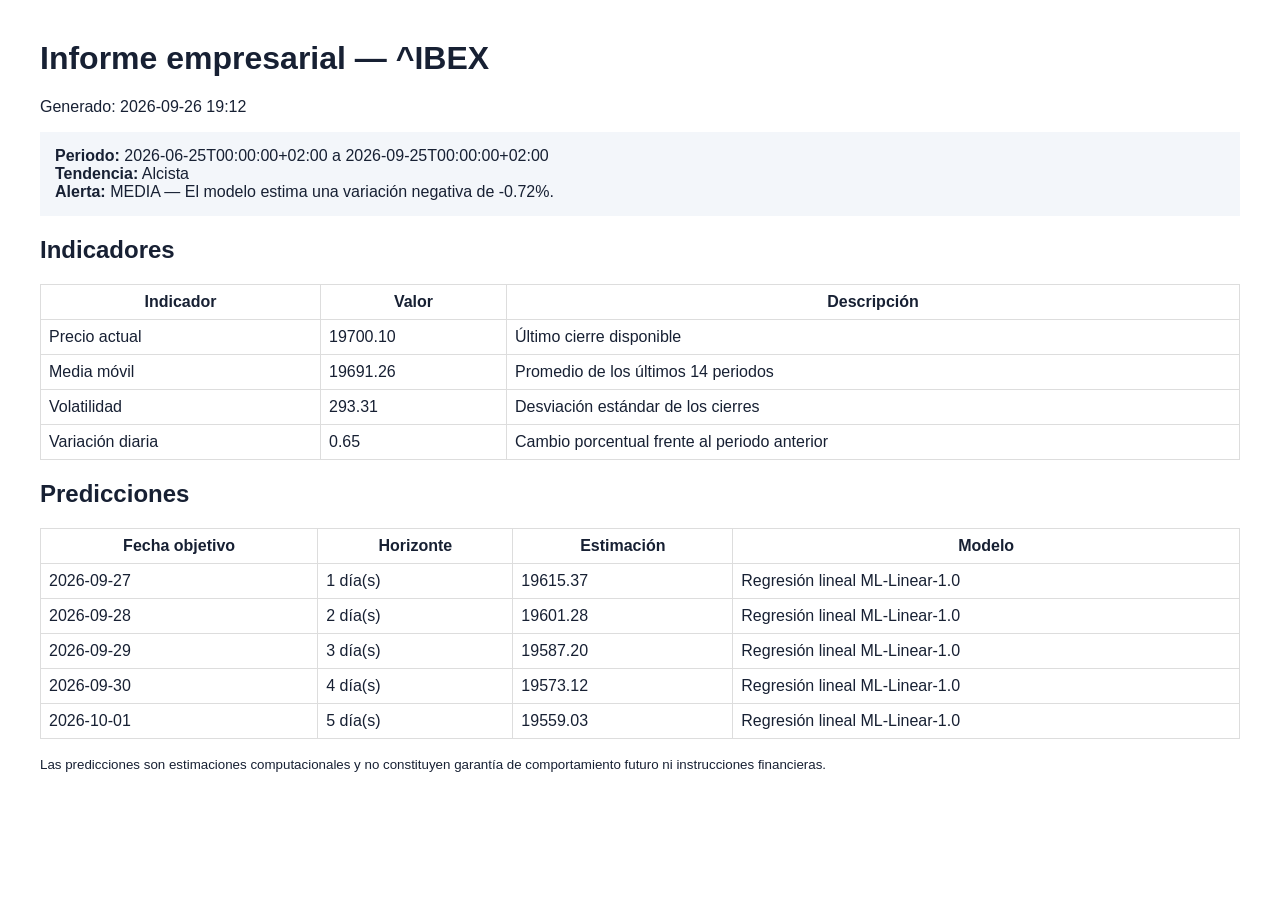
<file: reports/informe_^IBEX_20260926_191223.html>
<!doctype html><html><head><meta charset='utf-8'><title>Informe ^IBEX</title>
        <style>body{font-family:Arial;margin:40px;color:#172033}table{border-collapse:collapse;width:100%}td,th{border:1px solid #ddd;padding:8px}.box{padding:15px;background:#f3f6fa;margin:12px 0}</style></head>
        <body><h1>Informe empresarial — ^IBEX</h1><p>Generado: 2026-09-26 19:12</p>
        <div class='box'><b>Periodo:</b> 2026-06-25T00:00:00+02:00 a 2026-09-25T00:00:00+02:00<br><b>Tendencia:</b> Alcista<br><b>Alerta:</b> MEDIA — El modelo estima una variación negativa de -0.72%.</div>
        <h2>Indicadores</h2><table><tr><th>Indicador</th><th>Valor</th><th>Descripción</th></tr><tr><td>Precio actual</td><td>19700.10</td><td>Último cierre disponible</td></tr><tr><td>Media móvil</td><td>19691.26</td><td>Promedio de los últimos 14 periodos</td></tr><tr><td>Volatilidad</td><td>293.31</td><td>Desviación estándar de los cierres</td></tr><tr><td>Variación diaria</td><td>0.65</td><td>Cambio porcentual frente al periodo anterior</td></tr></table>
        <h2>Predicciones</h2><table><tr><th>Fecha objetivo</th><th>Horizonte</th><th>Estimación</th><th>Modelo</th></tr><tr><td>2026-09-27</td><td>1 día(s)</td><td>19615.37</td><td>Regresión lineal ML-Linear-1.0</td></tr><tr><td>2026-09-28</td><td>2 día(s)</td><td>19601.28</td><td>Regresión lineal ML-Linear-1.0</td></tr><tr><td>2026-09-29</td><td>3 día(s)</td><td>19587.20</td><td>Regresión lineal ML-Linear-1.0</td></tr><tr><td>2026-09-30</td><td>4 día(s)</td><td>19573.12</td><td>Regresión lineal ML-Linear-1.0</td></tr><tr><td>2026-10-01</td><td>5 día(s)</td><td>19559.03</td><td>Regresión lineal ML-Linear-1.0</td></tr></table>
        <p><small>Las predicciones son estimaciones computacionales y no constituyen garantía de comportamiento futuro ni instrucciones financieras.</small></p></body></html>
</file>
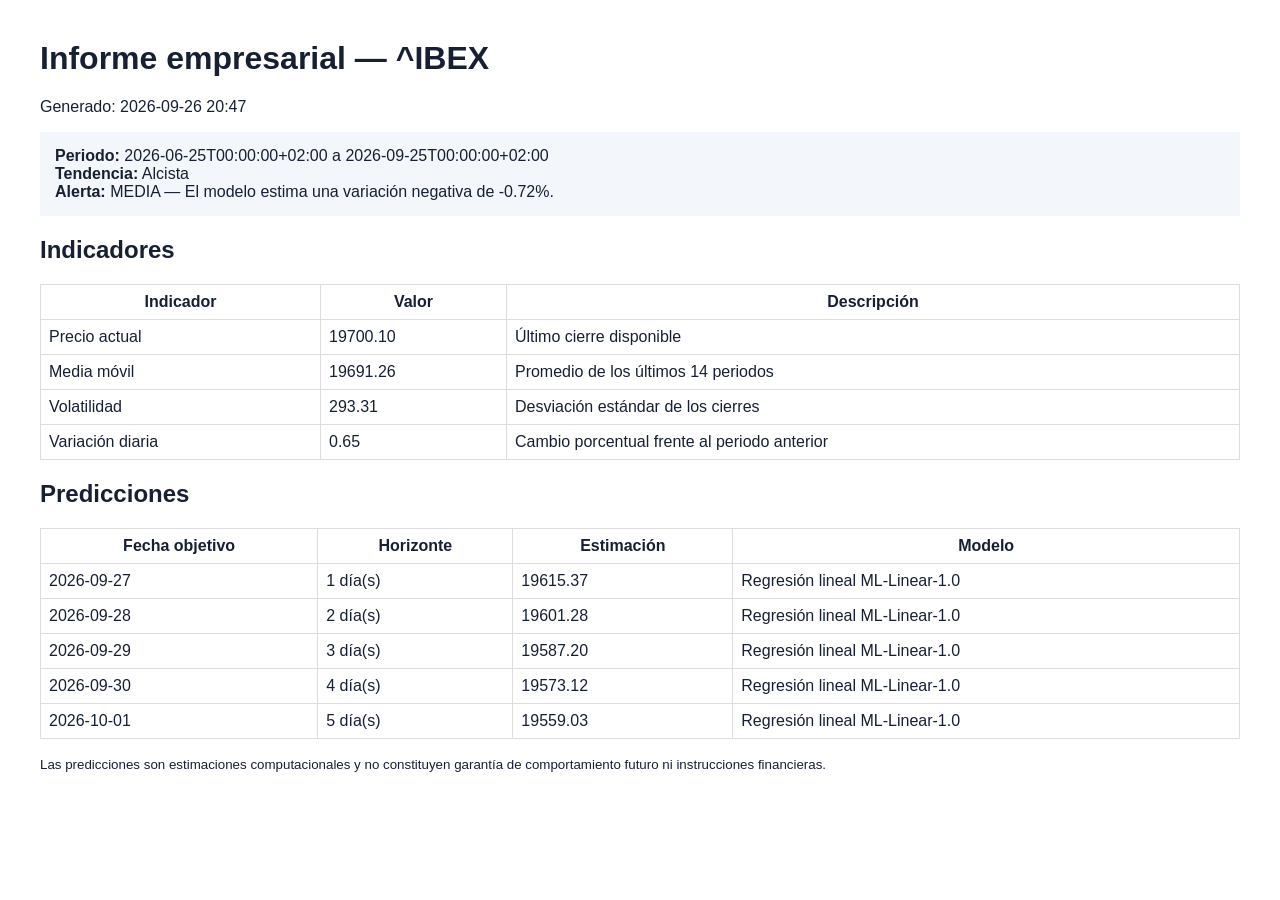
<file: reports/informe_^IBEX_20260926_204725.html>
<!doctype html><html><head><meta charset='utf-8'><title>Informe ^IBEX</title>
        <style>body{font-family:Arial;margin:40px;color:#172033}table{border-collapse:collapse;width:100%}td,th{border:1px solid #ddd;padding:8px}.box{padding:15px;background:#f3f6fa;margin:12px 0}</style></head>
        <body><h1>Informe empresarial — ^IBEX</h1><p>Generado: 2026-09-26 20:47</p>
        <div class='box'><b>Periodo:</b> 2026-06-25T00:00:00+02:00 a 2026-09-25T00:00:00+02:00<br><b>Tendencia:</b> Alcista<br><b>Alerta:</b> MEDIA — El modelo estima una variación negativa de -0.72%.</div>
        <h2>Indicadores</h2><table><tr><th>Indicador</th><th>Valor</th><th>Descripción</th></tr><tr><td>Precio actual</td><td>19700.10</td><td>Último cierre disponible</td></tr><tr><td>Media móvil</td><td>19691.26</td><td>Promedio de los últimos 14 periodos</td></tr><tr><td>Volatilidad</td><td>293.31</td><td>Desviación estándar de los cierres</td></tr><tr><td>Variación diaria</td><td>0.65</td><td>Cambio porcentual frente al periodo anterior</td></tr></table>
        <h2>Predicciones</h2><table><tr><th>Fecha objetivo</th><th>Horizonte</th><th>Estimación</th><th>Modelo</th></tr><tr><td>2026-09-27</td><td>1 día(s)</td><td>19615.37</td><td>Regresión lineal ML-Linear-1.0</td></tr><tr><td>2026-09-28</td><td>2 día(s)</td><td>19601.28</td><td>Regresión lineal ML-Linear-1.0</td></tr><tr><td>2026-09-29</td><td>3 día(s)</td><td>19587.20</td><td>Regresión lineal ML-Linear-1.0</td></tr><tr><td>2026-09-30</td><td>4 día(s)</td><td>19573.12</td><td>Regresión lineal ML-Linear-1.0</td></tr><tr><td>2026-10-01</td><td>5 día(s)</td><td>19559.03</td><td>Regresión lineal ML-Linear-1.0</td></tr></table>
        <p><small>Las predicciones son estimaciones computacionales y no constituyen garantía de comportamiento futuro ni instrucciones financieras.</small></p></body></html>
</file>
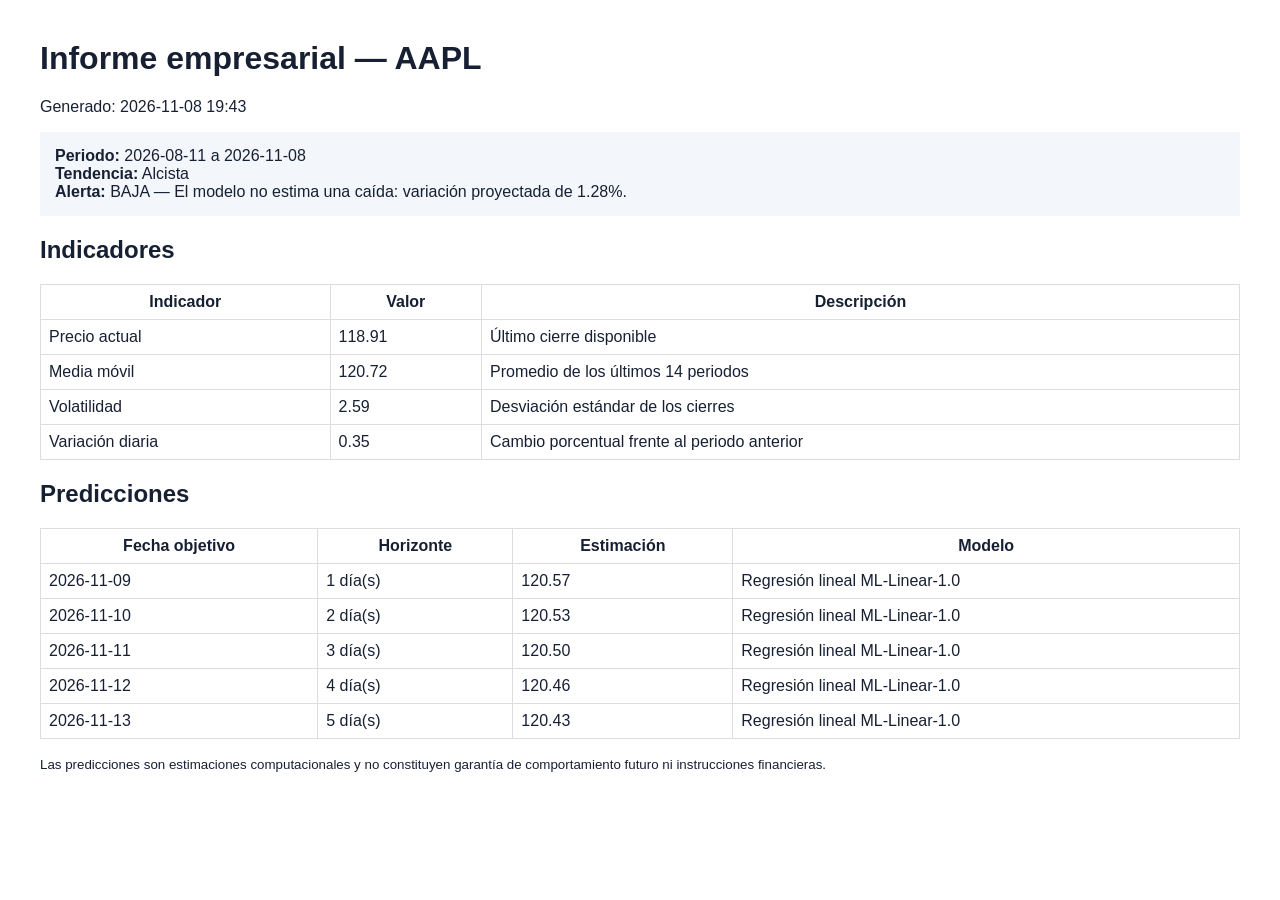
<file: reports/informe_AAPL_20261108_194327.html>
<!doctype html><html><head><meta charset='utf-8'><title>Informe AAPL</title>
        <style>body{font-family:Arial;margin:40px;color:#172033}table{border-collapse:collapse;width:100%}td,th{border:1px solid #ddd;padding:8px}.box{padding:15px;background:#f3f6fa;margin:12px 0}</style></head>
        <body><h1>Informe empresarial — AAPL</h1><p>Generado: 2026-11-08 19:43</p>
        <div class='box'><b>Periodo:</b> 2026-08-11 a 2026-11-08<br><b>Tendencia:</b> Alcista<br><b>Alerta:</b> BAJA — El modelo no estima una caída: variación proyectada de 1.28%.</div>
        <h2>Indicadores</h2><table><tr><th>Indicador</th><th>Valor</th><th>Descripción</th></tr><tr><td>Precio actual</td><td>118.91</td><td>Último cierre disponible</td></tr><tr><td>Media móvil</td><td>120.72</td><td>Promedio de los últimos 14 periodos</td></tr><tr><td>Volatilidad</td><td>2.59</td><td>Desviación estándar de los cierres</td></tr><tr><td>Variación diaria</td><td>0.35</td><td>Cambio porcentual frente al periodo anterior</td></tr></table>
        <h2>Predicciones</h2><table><tr><th>Fecha objetivo</th><th>Horizonte</th><th>Estimación</th><th>Modelo</th></tr><tr><td>2026-11-09</td><td>1 día(s)</td><td>120.57</td><td>Regresión lineal ML-Linear-1.0</td></tr><tr><td>2026-11-10</td><td>2 día(s)</td><td>120.53</td><td>Regresión lineal ML-Linear-1.0</td></tr><tr><td>2026-11-11</td><td>3 día(s)</td><td>120.50</td><td>Regresión lineal ML-Linear-1.0</td></tr><tr><td>2026-11-12</td><td>4 día(s)</td><td>120.46</td><td>Regresión lineal ML-Linear-1.0</td></tr><tr><td>2026-11-13</td><td>5 día(s)</td><td>120.43</td><td>Regresión lineal ML-Linear-1.0</td></tr></table>
        <p><small>Las predicciones son estimaciones computacionales y no constituyen garantía de comportamiento futuro ni instrucciones financieras.</small></p></body></html>
</file>
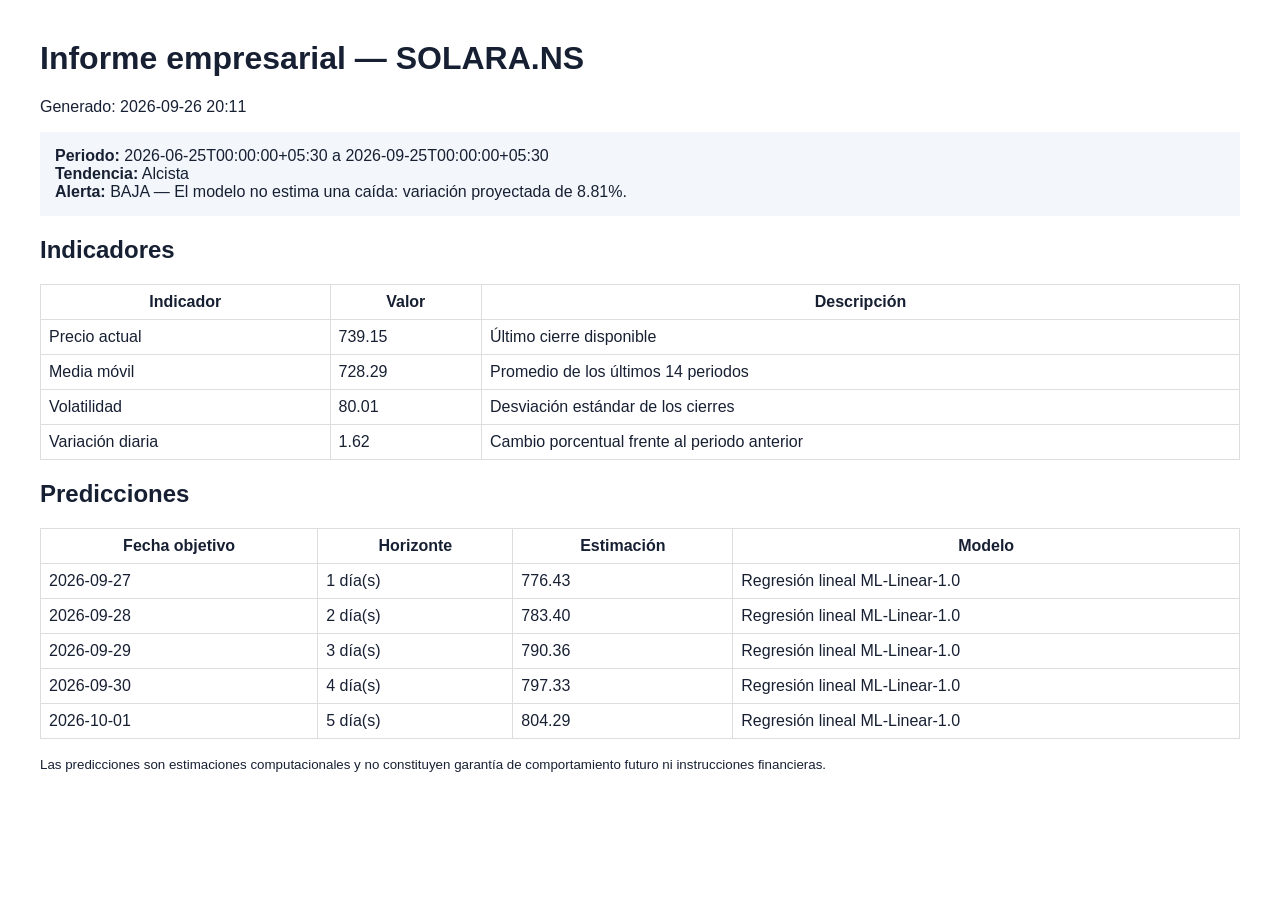
<file: reports/informe_SOLARA.NS_20260926_201135.html>
<!doctype html><html><head><meta charset='utf-8'><title>Informe SOLARA.NS</title>
        <style>body{font-family:Arial;margin:40px;color:#172033}table{border-collapse:collapse;width:100%}td,th{border:1px solid #ddd;padding:8px}.box{padding:15px;background:#f3f6fa;margin:12px 0}</style></head>
        <body><h1>Informe empresarial — SOLARA.NS</h1><p>Generado: 2026-09-26 20:11</p>
        <div class='box'><b>Periodo:</b> 2026-06-25T00:00:00+05:30 a 2026-09-25T00:00:00+05:30<br><b>Tendencia:</b> Alcista<br><b>Alerta:</b> BAJA — El modelo no estima una caída: variación proyectada de 8.81%.</div>
        <h2>Indicadores</h2><table><tr><th>Indicador</th><th>Valor</th><th>Descripción</th></tr><tr><td>Precio actual</td><td>739.15</td><td>Último cierre disponible</td></tr><tr><td>Media móvil</td><td>728.29</td><td>Promedio de los últimos 14 periodos</td></tr><tr><td>Volatilidad</td><td>80.01</td><td>Desviación estándar de los cierres</td></tr><tr><td>Variación diaria</td><td>1.62</td><td>Cambio porcentual frente al periodo anterior</td></tr></table>
        <h2>Predicciones</h2><table><tr><th>Fecha objetivo</th><th>Horizonte</th><th>Estimación</th><th>Modelo</th></tr><tr><td>2026-09-27</td><td>1 día(s)</td><td>776.43</td><td>Regresión lineal ML-Linear-1.0</td></tr><tr><td>2026-09-28</td><td>2 día(s)</td><td>783.40</td><td>Regresión lineal ML-Linear-1.0</td></tr><tr><td>2026-09-29</td><td>3 día(s)</td><td>790.36</td><td>Regresión lineal ML-Linear-1.0</td></tr><tr><td>2026-09-30</td><td>4 día(s)</td><td>797.33</td><td>Regresión lineal ML-Linear-1.0</td></tr><tr><td>2026-10-01</td><td>5 día(s)</td><td>804.29</td><td>Regresión lineal ML-Linear-1.0</td></tr></table>
        <p><small>Las predicciones son estimaciones computacionales y no constituyen garantía de comportamiento futuro ni instrucciones financieras.</small></p></body></html>
</file>
